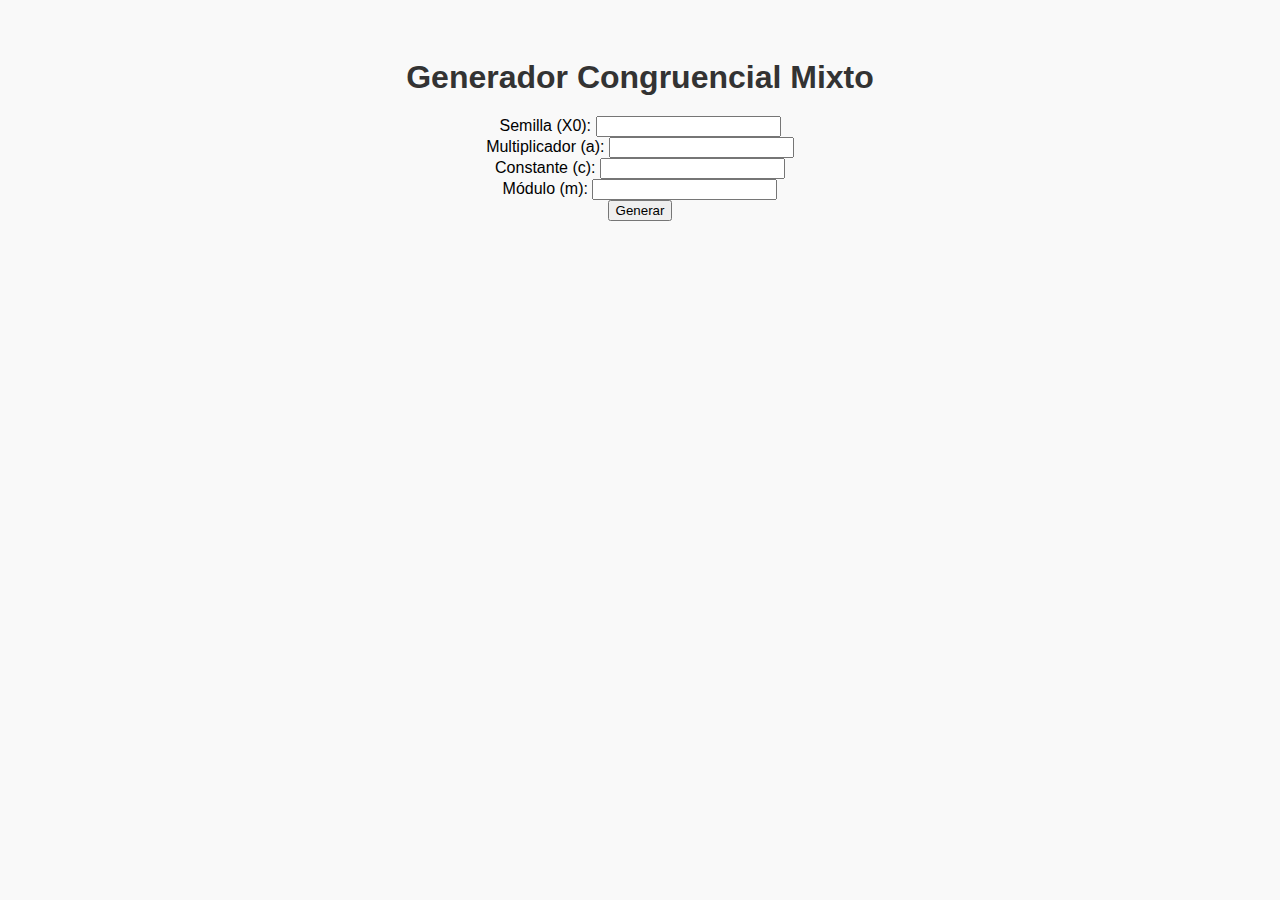
<file: index.html>
<!DOCTYPE html>
<html lang="es">
<head>
  <meta charset="UTF-8">
  <meta name="viewport" content="width=device-width, initial-scale=1.0">
  <title>Generador Congruencial Mixto</title>
  <link rel="stylesheet" href="style.css">
  <script defer src="script.js"></script>
</head>
<body>
  <h1>Generador Congruencial Mixto</h1>
  
  <label>Semilla (X0): <input type="number" id="x0"></label><br>
  <label>Multiplicador (a): <input type="number" id="a"></label><br>
  <label>Constante (c): <input type="number" id="c"></label><br>
  <label>Módulo (m): <input type="number" id="m"></label><br>
  
  <button onclick="generar()">Generar</button>

  <div id="resultado"></div>

  
</body>
</html>
</file>
<file: style.css>
body {
  font-family: Arial, sans-serif;
  background: #f9f9f9;
  text-align: center;
  padding: 30px;
}

h1 {
  color: #333;
  margin-bottom: 20px;
}

.menu {
  display: flex;
  flex-direction: column;
  gap: 15px;
  max-width: 300px;
  margin: 0 auto;
}

.menu button {
  padding: 14px;
  font-size: 18px;
  border: none;
  border-radius: 8px;
  cursor: pointer;
  transition: 0.2s;
}

.menu button:hover {
  transform: scale(1.05);
  opacity: 0.9;
}

.menu button:nth-child(1) {
  background-color: #4CAF50;
  color: white;
}

.menu button:nth-child(2) {
  background-color: #FF9800;
  color: white;
}

.menu button:nth-child(3) {
  background-color: #2196F3;
  color: white;
}
</file>
